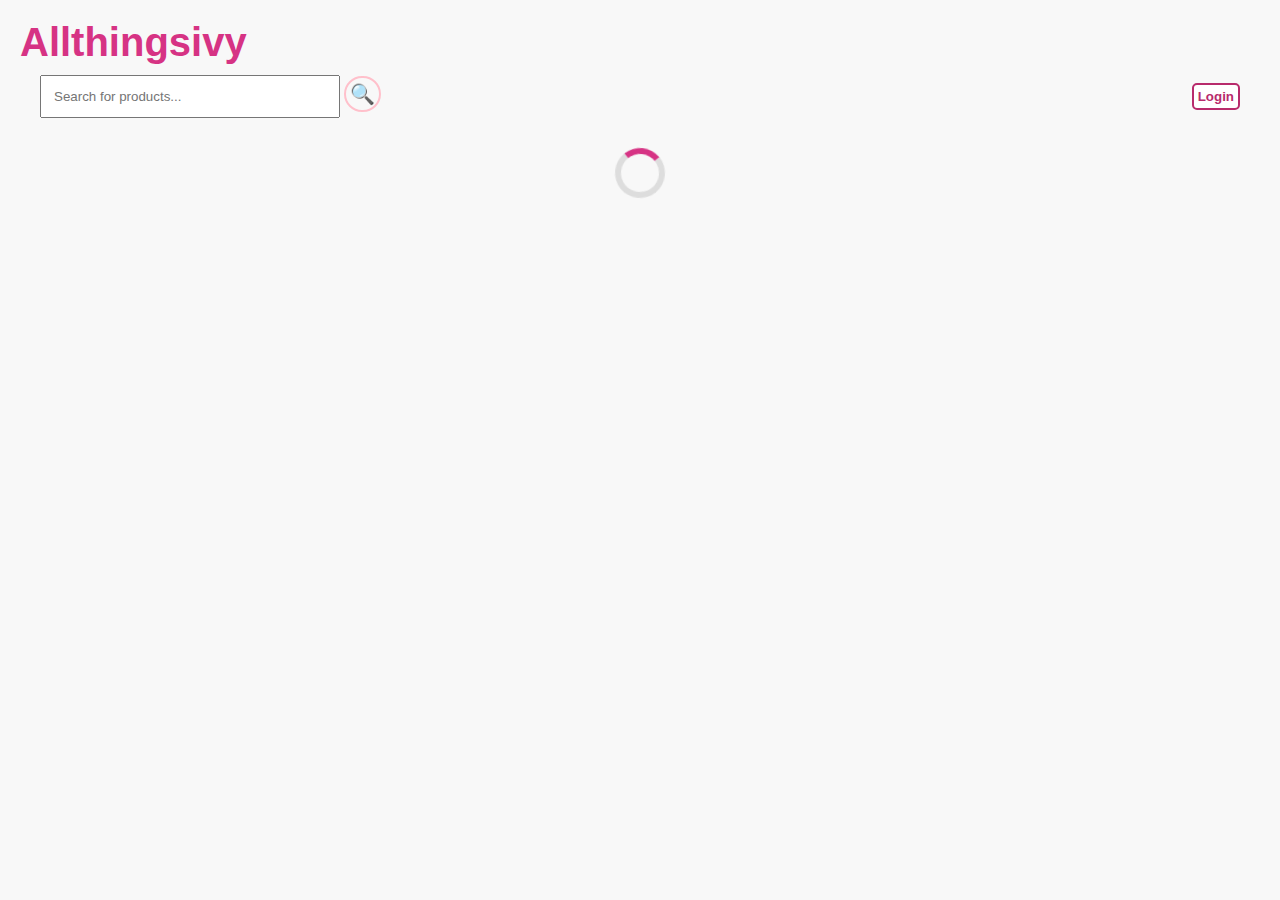
<file: index.html>
<!DOCTYPE html>
<html lang="en">
  <head>
    <meta charset="UTF-8">
    <meta http-equiv="X-UA-Compatible" content="IE=edge">
    <meta name="author" content="Mohit">
    <meta name="viewport" content="width=device-width, initial-scale=1.0" />
    <title>Allthingsivy</title>
    <link rel="stylesheet" href="stylesheet.css">
    <script src="script.js" defer></script>
  </head>
  <body>
    <div class="backdrop"></div>

    <header>
      <h1 class="heading">Allthingsivy</h1>
      <div class="header-container">
        <div class="left-side">
          <input type="text" class="search-bar" placeholder="Search for products..." >
          <button class="search-button"></search>🔍</button>
        </div>
        <button class="log-btn"><a href="/login.html">Login</a></button>
      </div>
    </header>

    <div id="loading"></div>
    <div class="container"></div>
  </body>
</html>
</file>
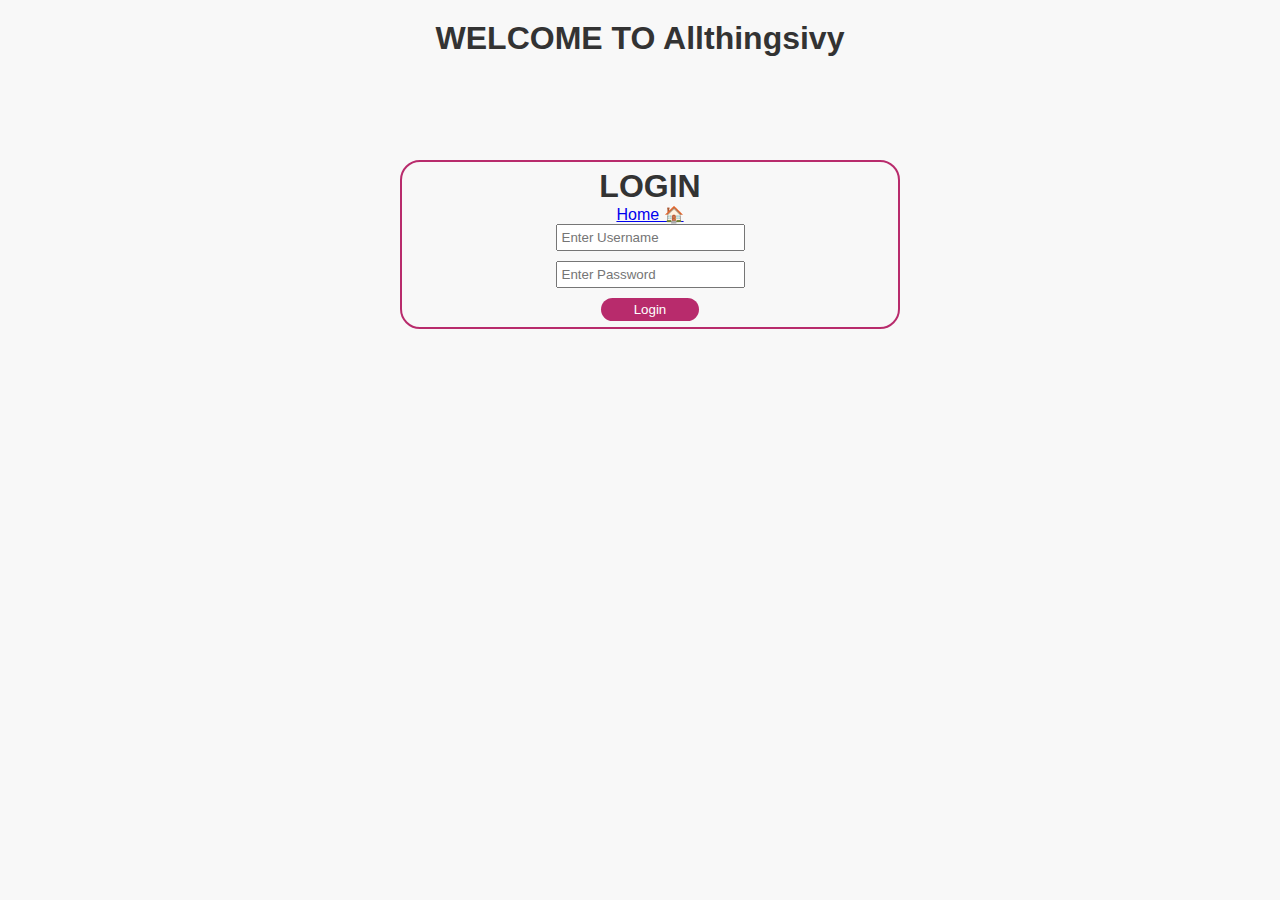
<file: login.html>
<!DOCTYPE html>
<html lang="en">
<head>
    <meta charset="UTF-8">
    <meta name="viewport" content="width=device-width, initial-scale=1.0">
    <link rel="stylesheet" href="stylesheet.css">

    <title>Login</title>
</head>
<body>
    <h1>WELCOME TO Allthingsivy</h1>
    <form>
        <div class="form-box">
            <div class="top">
                <h1>LOGIN</h1>
                <a href="/index.html">Home 🏠</a>
            </div>
            <div class="inputs">
                <input type="text" placeholder="Enter Username" required>
                <input type="password" placeholder="Enter Password" required>
                <button>Login</button>

            </div>

        </div>
    </form>
</body>
</html>
</file>
<file: stylesheet.css>
*{
  margin: 0;
  padding: 0;
  box-sizing: border-box;
  font-family: "Arial", sans-serif;
}

body {
  background-color: #f8f8f8;
  color: #333;
  text-align: center;
  padding: 20px;
}

h1.heading {
  font-size: 2.5rem;
  font-weight: bold;
  color: #d63384;
  margin-bottom: 0;
  text-align: left;
  white-space: nowrap;
}

.header-container {
  display: flex;
  align-items: center;
  justify-content: space-between;
  padding: 10px 20px;
  width: 100%;
  gap: 20px;
  .log-btn{
    padding: 4px;
    color: black;
    font-weight: 800;
    text-decoration: none;
    background: white;
    border: 2px solid #b82b6c;
    border-radius: 5px ;
    a{
      color: #b82b6c;
      outline: none;
      text-decoration: none;
    }
  }
}

.search-bar {
  padding: 12px;
  front-size: 18px;
  border: 1px solid #ccc
  border-radius: 5px;
  width: 300px;
  max-width: 100%
}

#loading {
  display: none;
  margin: 20px auto;
  border: 6px solid #ddd;
  border-top: 6px solid #d63384;
  border-radius: 50%;
  width: 50px;
  height: 50px;
  animation: spin 1s linear infinite;
}
.search-button{
  font-size: 20px;
  padding: 4px 4px;
  border:solid pink 2px ;
  border-radius: 20px;
  background: transparent;
}
.display {
  display: block !important;
}
form{
  border: 2px solid #b82b6c;
  width: 500px;
  align-items: center;
  position: absolute;
  left: 25rem;
  top: 10rem;
  padding: 6px 2px;
  border-radius: 20px;
}
.form-box{
  display: flex;
  flex-direction: column;

}
.inputs{
  justify-content: space-between;
  align-items: center;
  gap: 10px;
  display:flex;
  flex-direction: column;
  button{
    width: 20%;
    align-items: center;
    padding: 4px;
    background: #b82b6c;
    color:white;
    outline: none;
    border: none;
    border-radius: 20px;

  }
  input{
    padding: 4px;
  }
}
@keyframes spin {
  0% { transform: rotate(0deg); }
  100% { transform: rotate(360deg); }
}

.container {
  display: grid;
  grid-template-columns: repeat(auto-fit, minmax(250px, 1fr));
  gap: 20px;
  padding: 20px;
  max-width: 1200px;
  margin: auto;
}

.card {
  background: #fff;
  padding: 15px;
  border-radius: 10px;
  box-shadow: 0 4px 8px rgba(0, 0, 0, 0.2);
  transition: transform 0.3s ease-in-out;
  cursor: pointer;
}

.card:hover {
  transform: scale(1.05);
}

.product-image {
  width: 100%;
  border-radius: 10px;
}

.card-content {
  padding: 10px;
}

.product-brand {
  font-size: 14px;
  color: #777;
}

.product-name {
  font-size: 18px;
  font-weight: bold;
  margin: 5px 0;
}

.product-description {
  font-size: 14px;
  color: #555;
  margin-bottom: 10px;
}

.card-footer {
  display: flex;
  justify-content: space-between;
  align-items: center;
  margin-top: 10px;
}

.product-price {
  font-size: 16px;
  font-weight: bold;
  color: #d63384;
}

.button {
  text-decoration: none;
  background-color: #d63384;
  color: white;
  padding: 8px 12px;
  border-radius: 5px;
  font-size: 14px;
  transition: background 0.3s;
}

.button:hover {
  background-color: #b82b6c;
}

.navigation {
  margin-top: 20px;
}

.previous, .next {
  padding: 10px 15px;
  font-size: 16px;
  cursor: pointer;
  margin: 5px;
}

.previous {
  background-color: #333;
}

.next {
  background-color: #d63384;
}

.previous:hover {
  background-color: #555;
}

.next:hover {
  background-color: #b82b6c;
}

.backdrop {
  display: none;
  position: fixed;
  top: 0;
  left: 0;
  width: 100%;
  height: 100%;
  background: rgba(0, 0, 0, 0.5);
  z-index: 10;
}

.modal {
  display: none;
  position: fixed;
  top: 50%;
  left: 50%;
  transform: translate(-50%, -50%);
  background: white;
  padding: 20px;
  border-radius: 10px;
  box-shadow: 0 4px 8px rgba(0, 0, 0, 0.3);
  z-index: 20;
  width: 90%;
  max-width: 500px;
}

.modal-product-image img {
  width: 100%;
  border-radius: 10px;
}

.modal-product-info {
  padding: 10px;
}

.modal-close {
  background: #d63384;
  color: white;
  border: none;
  padding: 5px 10px;
  font-size: 16px;
  position: absolute;
  top: 10px;
  right: 10px;
  cursor: pointer;
}

.modal-close:hover {
  background: #b82b6c;
}

.modal-footer {
  display: flex;
  justify-content: space-between;
  align-items: center;
  margin-top: 10px;
}

@media (max-width: 768px) {
  .container {
    grid-template-columns: repeat(auto-fit, minmax(200px, 1fr));
  }
}

{}
</file>
